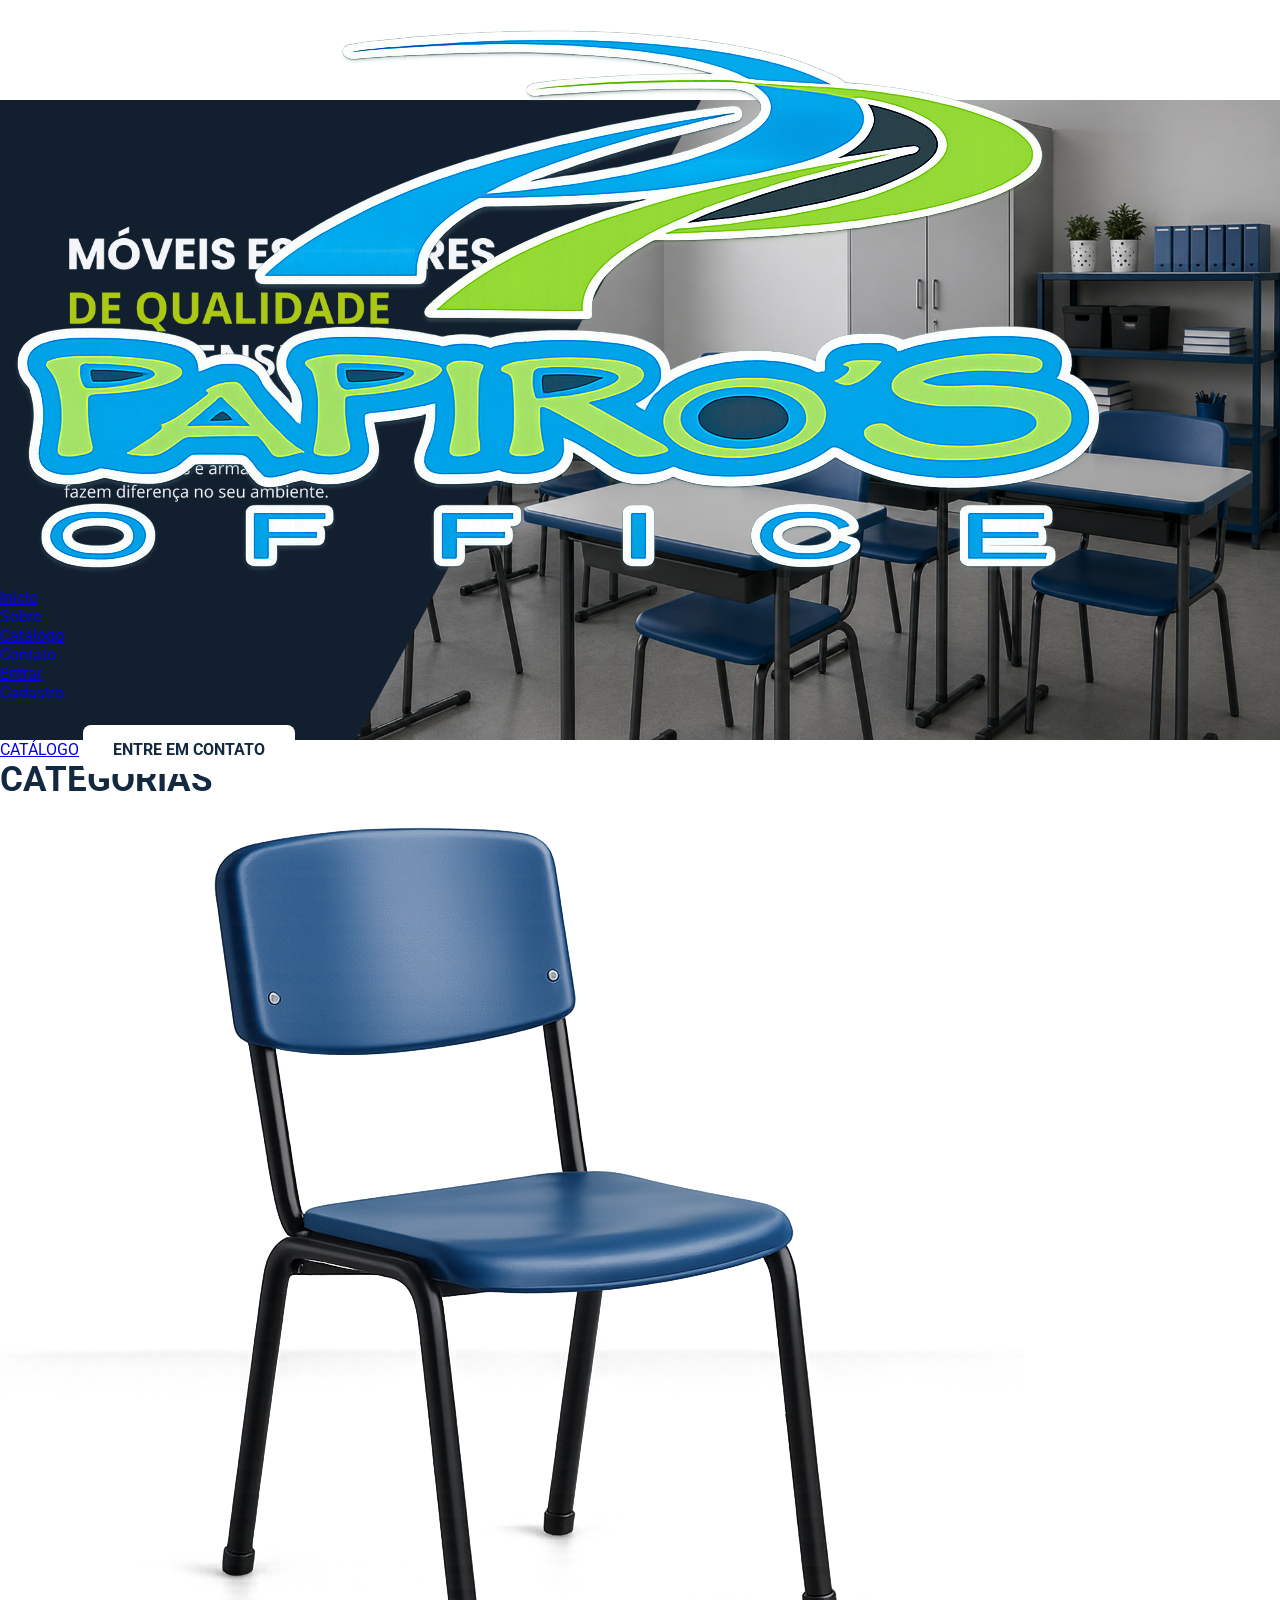
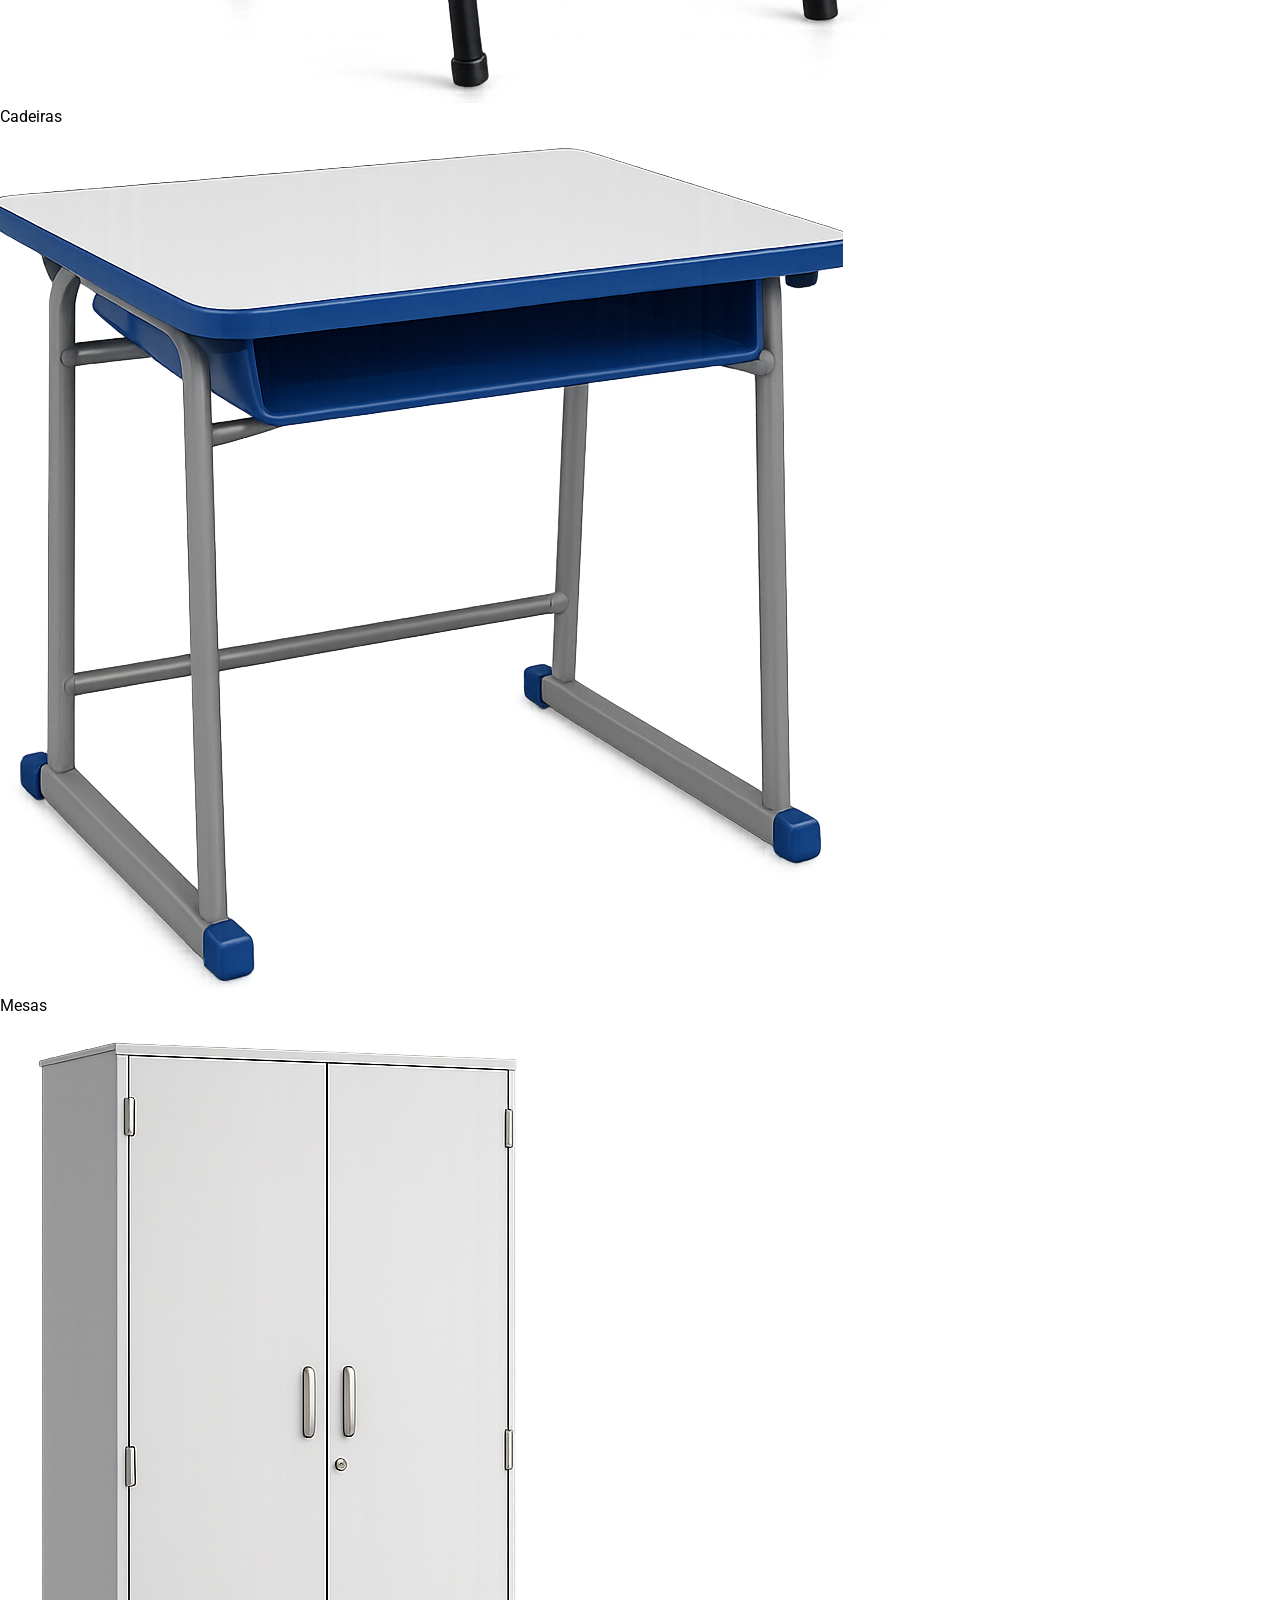
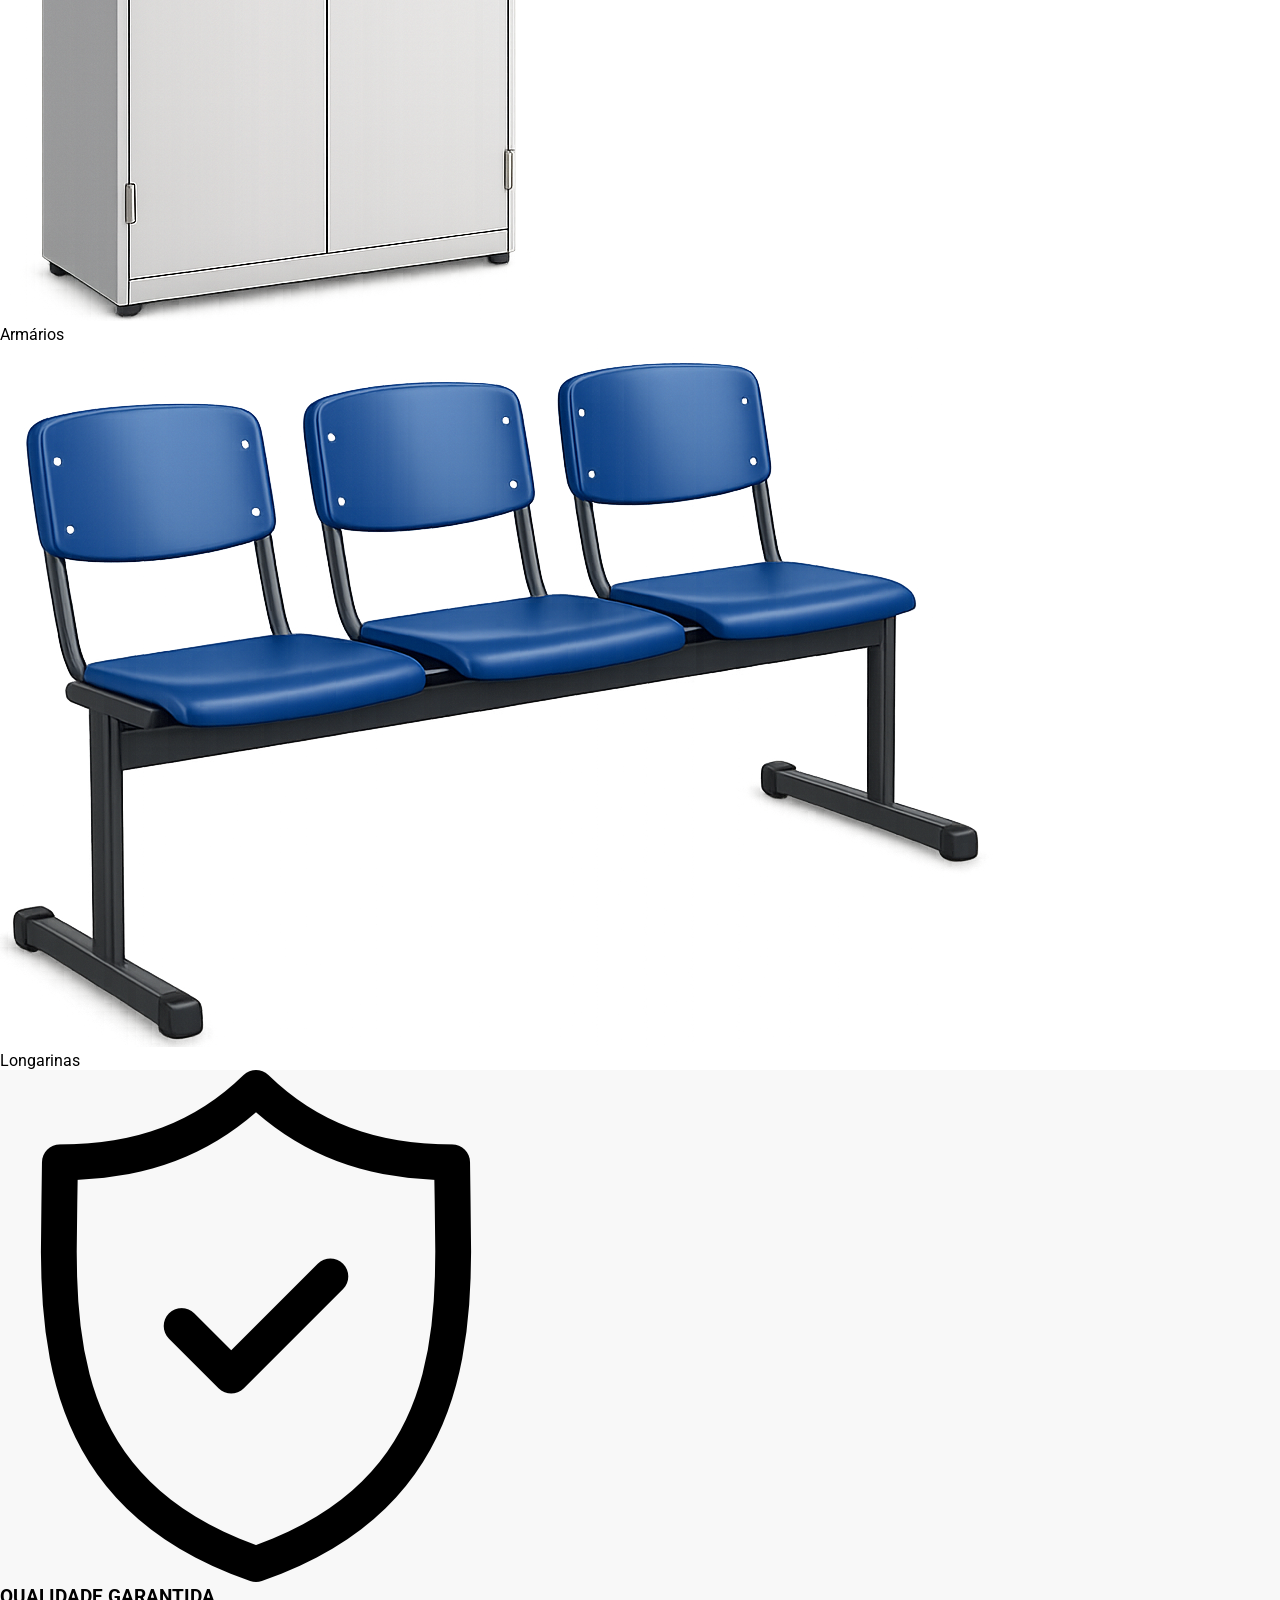
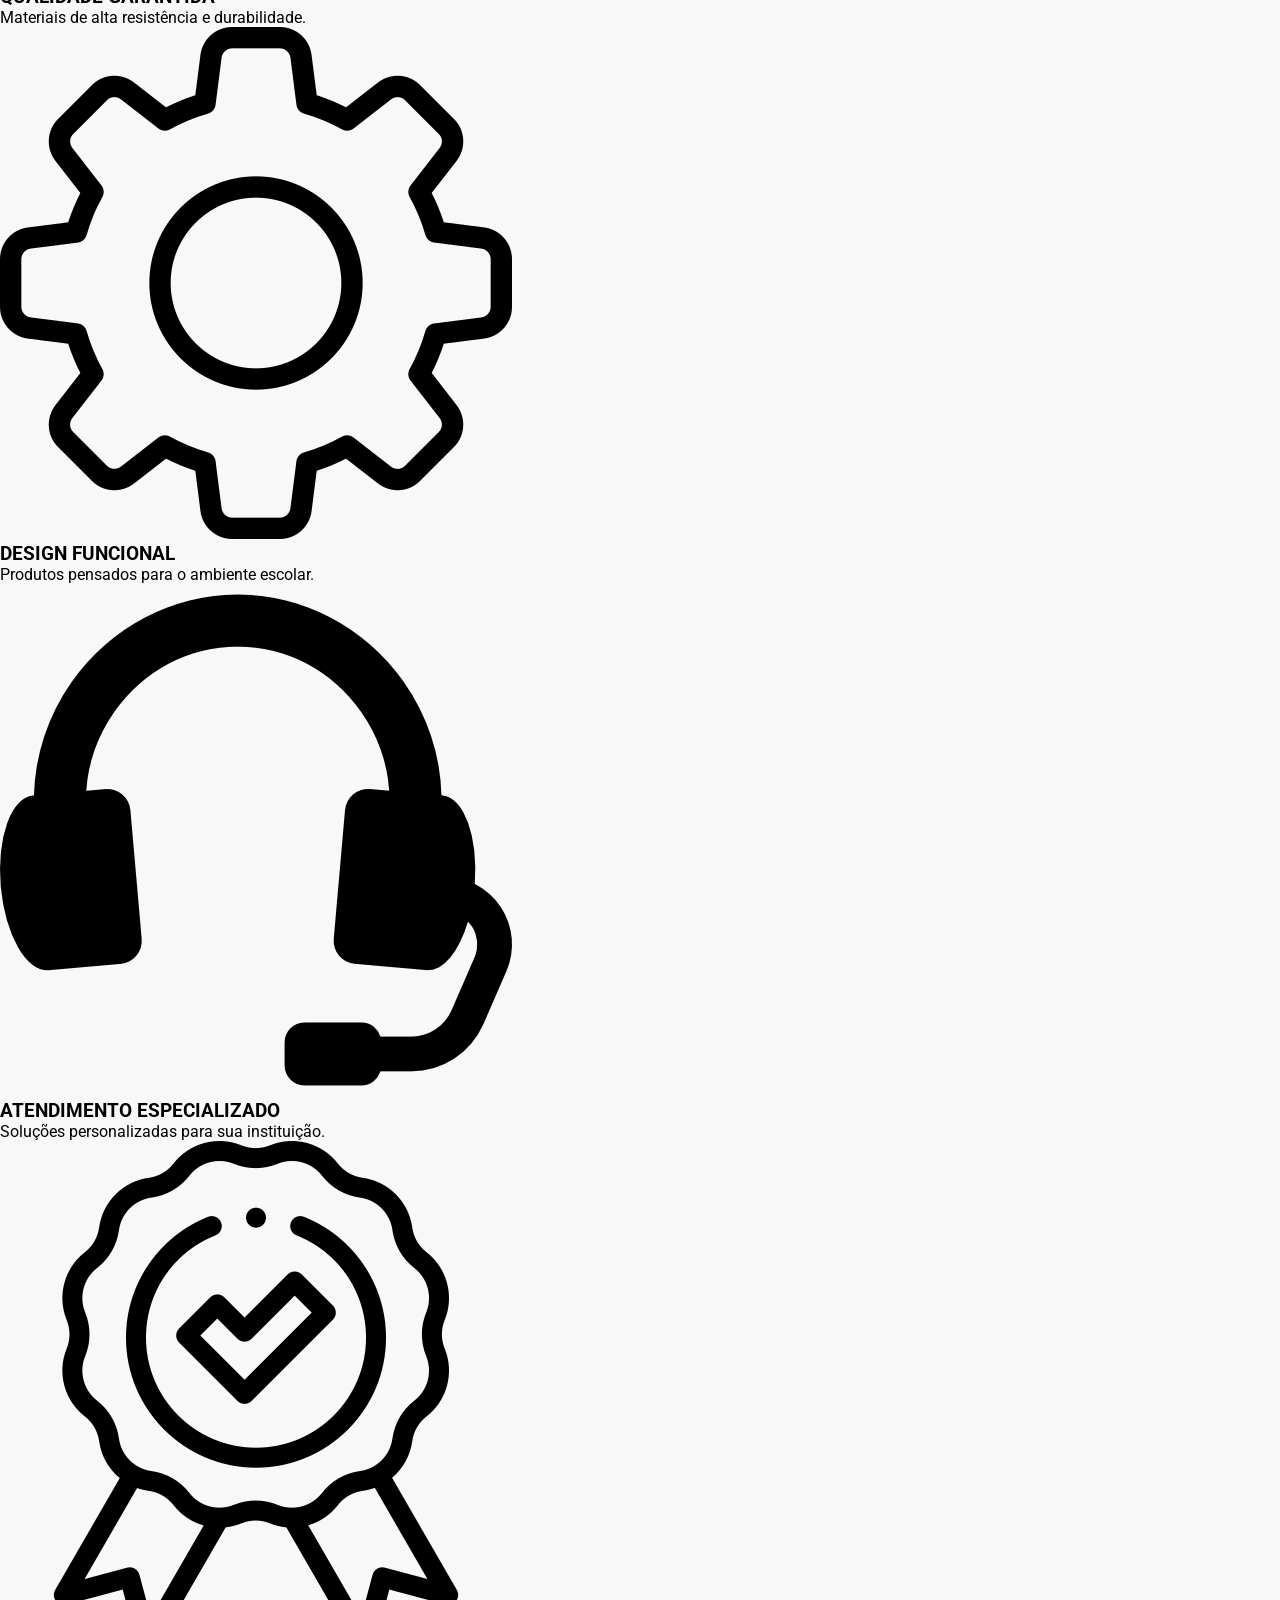
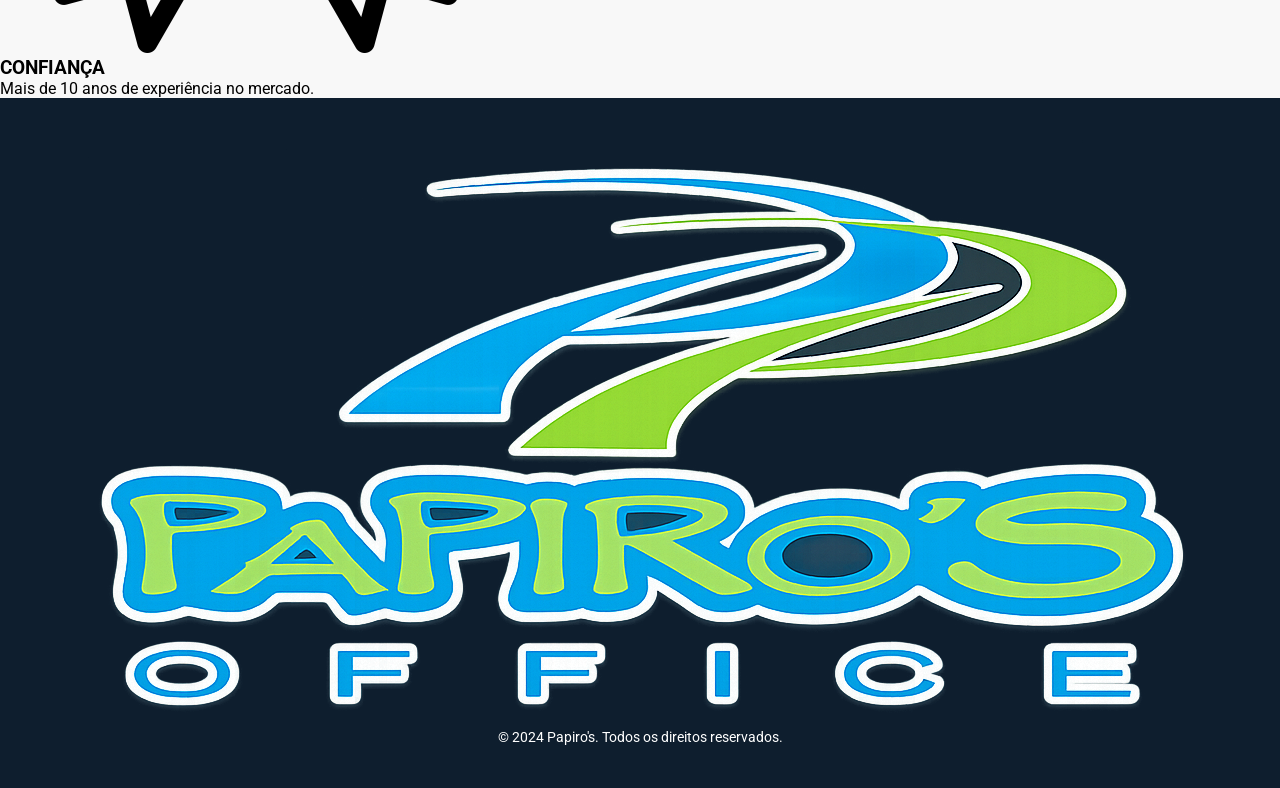
<file: index.html>
<!DOCTYPE html>
<html lang="pt-br">

<head>
    <meta charset="UTF-8">
    <link rel="icon" href="assets/img/icone.png">
    <link rel="stylesheet" href="assets/css/style.css">
    <meta name="viewport" content="width=device-width, initial-scale=1.0">
    <title>Papiro's</title>
    <link rel="icon" href="assets/img/icone.png">
    <link rel="preconnect" href="https://fonts.googleapis.com">
    <link rel="preconnect" href="https://fonts.gstatic.com" crossorigin>
    <link href="https://fonts.googleapis.com/css2?family=Roboto:ital,wght@0,100..900;1,100..900&display=swap"
        rel="stylesheet">
</head>

<body>

    <header>
        <a class="img" href="index.html" title="home">
            <img src="assets/img/logo.png" alt="logo">
        </a>

        <nav>
            <ul>
                <li><a href="index.html">Início</a></li>
                <li><a href="sobre/sobre.html">Sobre</a></li>
                <li><a href="catalogo/catalogo.html">Catálogo</a></li>
                <li><a href="contato/contato.html">Contato</a></li>

                <li>
                    <a class="login" href="login/login.html">
                        Entrar
                    </a>
                </li>

                <li>
                    <a class="cadastro" href="cadastro/cadastro.html">
                        Cadastro
                    </a>
                </li>
            </ul>
        </nav>
    </header>


    <section class="banner">

        <img src="assets/img/banner.png" alt="Banner">
          <div class="banner-botao">
    <a href="catalogo/catalogo.html" class="botao-banner">CATÁLOGO</a>

    <a href="contato/contato.html" class="botao-banner contato">
      ENTRE EM CONTATO
    </a>
  </div>

    </section>
    <section class="categorias">

        <h2>CATEGORIAS</h2>

        <div class="cards-categorias">

            <div class="card-categoria">
                <img src="assets/img/cadeira.png" alt="cadeira">
                <p>Cadeiras</p>
            </div>

            <div class="card-categoria">
                <img src="assets/img/mesa.png" alt="mesa">
                <p>Mesas</p>
            </div>

            <div class="card-categoria">
                <img src="assets/img/armario.png" alt="armario">
                <p>Armários</p>
            </div>

            <div class="card-categoria">
                <img src="assets/img/longarina.png" alt="">
                <p>Longarinas</p>
            </div>

        </div>

    </section>
    <section class="vantagens">

        <div class="card-vantagem">
            <img src="assets/img/qualidade.png" alt="">

            <div>
                <h3>QUALIDADE GARANTIDA</h3>
                <p>Materiais de alta resistência e durabilidade.</p>
            </div>
        </div>

        <div class="card-vantagem">
            <img src="assets/img/configuracao.png" alt="design funcional">

            <div>
                <h3>DESIGN FUNCIONAL</h3>
                <p>Produtos pensados para o ambiente escolar.</p>
            </div>
        </div>

        <div class="card-vantagem">
            <img src="assets/img/fone.png" alt="atendimento especializado">

            <div>
                <h3>ATENDIMENTO ESPECIALIZADO</h3>
                <p>Soluções personalizadas para sua instituição.</p>
            </div>
        </div>

        <div class="card-vantagem">
            <img src="assets/img/confianca.png" alt="confiança">

            <div>
                <h3>CONFIANÇA</h3>
                <p>Mais de 10 anos de experiência no mercado.</p>
            </div>
        </div>

    </section>

    <footer>
        <img class="footer-img" src="assets/img/logo.png" alt="logo">
        <p>© 2024 Papiro's. Todos os direitos reservados.</p>
    </footer>
</body>

</html>
</file>
<file: assets/css/style.css>
* {
  margin: 0;
  padding: 0;
  box-sizing: border-box;
}

body {
  font-family: Roboto, sans-serif;
  padding-top: 100px;
}

header {
  position: fixed;
  width: 100%;
  top: 0;
  z-index: 999;
}

.navbar {
  background-color: #fff;
  padding: 10px 0;
  box-shadow: 0 2px 10px rgba(0, 0, 0, 0.08);
}

.navbar-brand img {
  width: 120px;
}

.nav-link {
  color: #122940;
  font-size: 22px;
  margin-left: 20px;
  transition: 0.3s;
}
.nav-link:hover {
  color: #adcb16;
}

.navbar-toggler {
  border: none;
}

.navbar-toggler:focus {
  box-shadow: none;
}

.banner {
  position: relative;
}
.banner img {
  width: 100%;
  display: block;
}

.botoes {
  position: absolute;
  bottom: 12%;
  left: 5%;
  display: flex;
  gap: 20px;
}

.botao,
.contato {
  text-decoration: none;
  font-weight: bold;
  padding: 15px 30px;
  border-radius: 8px;
  transition: 0.3s;
}

.botao {
  background-color: #adcb16;
  color: #122940;
}
.botao:hover {
  transform: scale(1.05);
}

.contato {
  background-color: #fff;
  color: #122940;
}

.categorias h2 {
  color: #122940;
  font-size: 35px;
}

.card {
  border: 1px solid #ddd;
  border-radius: 10px;
  padding: 35px 25px;
  transition: 0.3s;
  height: 100%;
  align-items: center;
}
.card:hover {
  transform: translateY(-8px);
}
.card img {
  width: 100px;
  margin-bottom: 20px;
}
.card p {
  font-size: 22px;
  color: #122940;
  margin-bottom: 0;
}

.vantagens {
  background-color: #f8f8f8;
}

.bloco {
  display: flex;
  gap: 15px;
  align-items: flex-start;
}
.bloco img {
  width: 80px;
}
.bloco h3 {
  color: #122940;
  font-size: 18px;
  margin-bottom: 10px;
}
.bloco p {
  color: #444;
  line-height: 1.5;
}

footer {
  background-color: #0e1e2e;
  padding: 40px 20px;
  text-align: center;
}
footer p {
  color: #fff;
  font-size: 14px;
  margin-bottom: 0;
  line-height: 1.6;
}

@media (max-width: 991px) {
  body {
    padding-top: 80px;
  }
  .navbar-brand img {
    width: 100px;
  }
  .navbar-collapse {
    margin-top: 15px;
    background-color: #fff;
    padding: 15px;
    border-radius: 10px;
  }
  .nav-link {
    margin-left: 0;
    margin-top: 10px;
    text-align: center;
    font-size: 18px;
  }
  .banner img {
    min-height: 350px;
    object-fit: cover;
  }
  .botoes {
    flex-direction: column;
    width: 90%;
    left: 50%;
    transform: translateX(-50%);
    gap: 10px;
    bottom: 5%;
    align-items: center;
  }
  .botao,
  .contato {
    width: 100%;
    text-align: center;
    padding: 12px 20px;
  }
  .bloco {
    flex-direction: column;
    text-align: center;
    align-items: center;
  }
  .card {
    padding: 20px;
  }
  .card img {
    width: 100px;
  }
  .card p {
    font-size: 18px;
  }
}
@media (max-width: 576px) {
  body {
    padding-top: 70px;
  }
  .banner img {
    min-height: 250px;
  }
  .botoes {
    bottom: 27%;
  }
  .categorias h2 {
    font-size: 26px;
  }
  .card p {
    font-size: 16px;
  }
  .bloco h3 {
    font-size: 16px;
  }
  .bloco p {
    font-size: 14px;
  }
  footer p {
    font-size: 12px;
  }
}

/*# sourceMappingURL=style.css.map */
</file>
